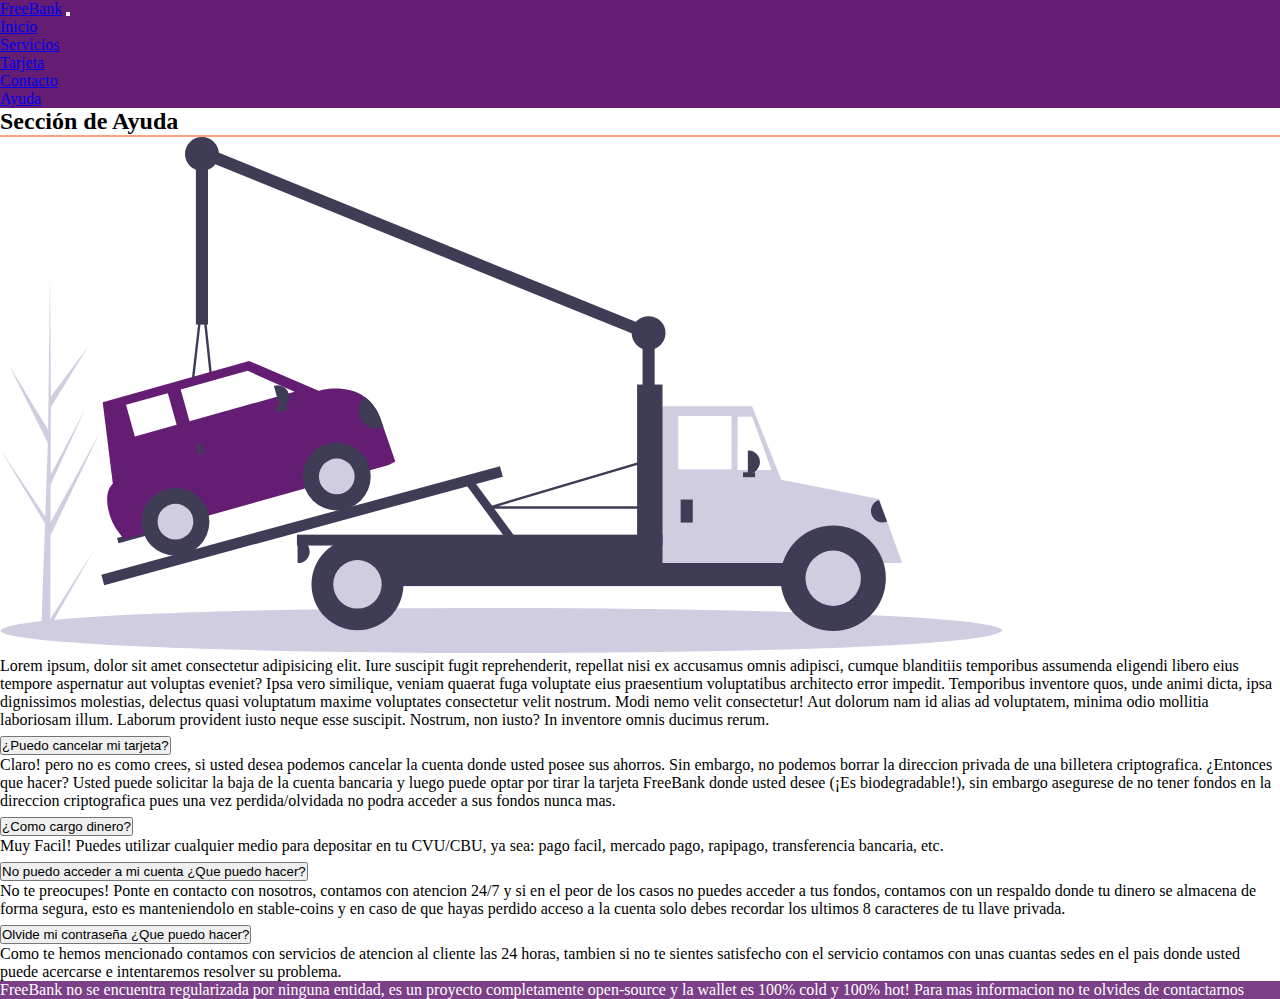
<file: pages/ayuda.html>
<!DOCTYPE html>
<html lang="en">
<head>
    <meta charset="UTF-8">
    <meta http-equiv="X-UA-Compatible" content="IE=edge">
    <meta name="viewport" content="width=device-width, initial-scale=1.0">
    <title>FreeBank - Preguntes frecuentes acerca de nuestro banco cripto</title>
    <meta name="keywords" content="CRIPTO AYUDA, CRIPTO FAQ,no-kyc, DEFI FAQ, BANCO CRIPTO FAQ, BANCO DEFI FAQ">
    <meta name="description" content="FreeBank es un proyecto muy grande, es por eso que disponemos de una pagina web exclusivamente para preguntas que nos hacen frecuentemente.">
    <link rel="stylesheet" href="../css/main.css">
    <link href="https://cdn.jsdelivr.net/npm/bootstrap@5.1.3/dist/css/bootstrap.min.css" rel="stylesheet" integrity="sha384-1BmE4kWBq78iYhFldvKuhfTAU6auU8tT94WrHftjDbrCEXSU1oBoqyl2QvZ6jIW3" crossorigin="anonymous">
</head>
<body>
    <header class="sticky-top">
        <nav class="navbar navbar-expand-lg navbar-dark" style="background-color: #641D72">
            <div class="container-fluid">
                <a class="navbar-brand" href="#">FreeBank</a>
                <button class="navbar-toggler" type="button" data-bs-toggle="collapse" data-bs-target="#navbarNav" aria-controls="navbarNav" aria-expanded="false" aria-label="Toggle navigation">
                    <span class="navbar-toggler-icon"></span>
                </button>
                <div class="collapse navbar-collapse justify-content-end" id="navbarNav">
                    <ul class="navbar-nav">
                        <li class="nav-item">
                            <a class="nav-link" href="../index.html">Inicio</a>
                        </li>
                        <li class="nav-item">
                            <a class="nav-link" href="./servicios.html">Servicios</a>
                        </li>
                        <li class="nav-item">
                            <a class="nav-link" href="./tarjeta.html">Tarjeta</a>
                        </li>
                        <li class="nav-item">
                            <a class="nav-link" href="./contacto.html">Contacto</a>
                        </li>
                        <li class="nav-item">
                            <a class="nav-link active" aria-current="page" href="#">Ayuda</a>
                        </li>
                    </ul>
                </div>
            </div>
        </nav>
    </header>
    
    <main class="main">
        <div class="container-fluid">
            <div class="row pt-3 d-flex justify-content-center">
                <div class="col-auto">
                    <h2>
                        Sección de Ayuda
                    </h2>
                </div>
            </div>
            <hr>
            <div class="row mt-3 mb-3">
                <div class="col-md-4">
                    <img class="img-fluid" src="../assets/help.svg" alt="">
                </div>
                <div class="col-md-8 d-flex align-items-center">
                    <p>
                        Lorem ipsum, dolor sit amet consectetur adipisicing elit. Iure suscipit fugit reprehenderit, repellat nisi ex accusamus omnis adipisci, cumque blanditiis temporibus assumenda eligendi libero eius tempore aspernatur aut voluptas eveniet?
                        Ipsa vero similique, veniam quaerat fuga voluptate eius praesentium voluptatibus architecto error impedit. Temporibus inventore quos, unde animi dicta, ipsa dignissimos molestias, delectus quasi voluptatum maxime voluptates consectetur velit nostrum.
                        Modi nemo velit consectetur! Aut dolorum nam id alias ad voluptatem, minima odio mollitia laboriosam illum. Laborum provident iusto neque esse suscipit. Nostrum, non iusto? In inventore omnis ducimus rerum.
                    </p>
                </div>
                
            </div>
        </div>
        <div class="accordion accordion-flush" id="accordionFlushExample">
            <div class="accordion-item">
              <h2 class="accordion-header" id="flush-headingOne">
                <button class="accordion-button collapsed" type="button" data-bs-toggle="collapse" data-bs-target="#flush-collapseOne" aria-expanded="false" aria-controls="flush-collapseOne">
                    ¿Puedo cancelar mi tarjeta?
                </button>
              </h2>
              <div id="flush-collapseOne" class="accordion-collapse collapse" aria-labelledby="flush-headingOne" data-bs-parent="#accordionFlushExample">
                <div class="accordion-body">Claro! pero no es como crees, si usted desea podemos cancelar la cuenta donde usted posee sus ahorros. Sin embargo, no podemos borrar la direccion privada de una billetera criptografica. ¿Entonces que hacer? Usted puede solicitar la baja de la cuenta bancaria y luego puede optar por tirar la tarjeta FreeBank donde usted desee (¡Es biodegradable!), sin embargo asegurese de no tener fondos en la direccion criptografica pues una vez perdida/olvidada no podra acceder a sus fondos nunca mas.</div>
              </div>
            </div>
            <div class="accordion-item">
              <h2 class="accordion-header" id="flush-headingTwo">
                <button class="accordion-button collapsed" type="button" data-bs-toggle="collapse" data-bs-target="#flush-collapseTwo" aria-expanded="false" aria-controls="flush-collapseTwo">
                    ¿Como cargo dinero?
                </button>
              </h2>
              <div id="flush-collapseTwo" class="accordion-collapse collapse" aria-labelledby="flush-headingTwo" data-bs-parent="#accordionFlushExample">
                <div class="accordion-body">Muy Facil! Puedes utilizar cualquier medio para depositar en tu CVU/CBU, ya sea: pago facil, mercado pago, rapipago, transferencia bancaria, etc.</div>
              </div>
            </div>
            <div class="accordion-item">
              <h2 class="accordion-header" id="flush-headingThree">
                <button class="accordion-button collapsed" type="button" data-bs-toggle="collapse" data-bs-target="#flush-collapseThree" aria-expanded="false" aria-controls="flush-collapseThree">
                    No puedo acceder a mi cuenta ¿Que puedo hacer?
                </button>
              </h2>
              <div id="flush-collapseThree" class="accordion-collapse collapse" aria-labelledby="flush-headingThree" data-bs-parent="#accordionFlushExample">
                <div class="accordion-body">No te preocupes! Ponte en contacto con nosotros, contamos con atencion 24/7 y si en el peor de los casos no puedes acceder a tus fondos, contamos con un respaldo donde tu dinero se almacena de forma segura, esto es manteniendolo en stable-coins y en caso de que hayas perdido acceso a la cuenta solo debes recordar los ultimos 8 caracteres de tu llave privada.</div>
              </div>
            </div>
            <div class="accordion-item">
                <h2 class="accordion-header" id="flush-headingFour">
                  <button class="accordion-button collapsed" type="button" data-bs-toggle="collapse" data-bs-target="#flush-collapseFour" aria-expanded="false" aria-controls="flush-collapseFour">
                    Olvide mi contraseña ¿Que puedo hacer?
                  </button>
                </h2>
                <div id="flush-collapseFour" class="accordion-collapse collapse" aria-labelledby="flush-headingFour" data-bs-parent="#accordionFlushExample">
                  <div class="accordion-body">Como te hemos mencionado contamos con servicios de atencion al cliente las 24 horas, tambien si no te sientes satisfecho con el servicio contamos con unas cuantas sedes en el pais donde usted puede acercarse e intentaremos resolver su problema.</div>
                </div>
            </div>
        <div>
    </main>
    <footer class="separador">
        <div class="container">
            <div class="row pt-2">
                <p class="text-white">
                    FreeBank no se encuentra regularizada por ninguna entidad, es un proyecto completamente open-source y la wallet es 100% cold y 100% hot! Para mas informacion no te olvides de contactarnos
                </p>
            </div>
        </div>
    </footer>
    <script src="https://cdn.jsdelivr.net/npm/bootstrap@5.1.3/dist/js/bootstrap.bundle.min.js" integrity="sha384-ka7Sk0Gln4gmtz2MlQnikT1wXgYsOg+OMhuP+IlRH9sENBO0LRn5q+8nbTov4+1p" crossorigin="anonymous"></script>
</body>
</file>
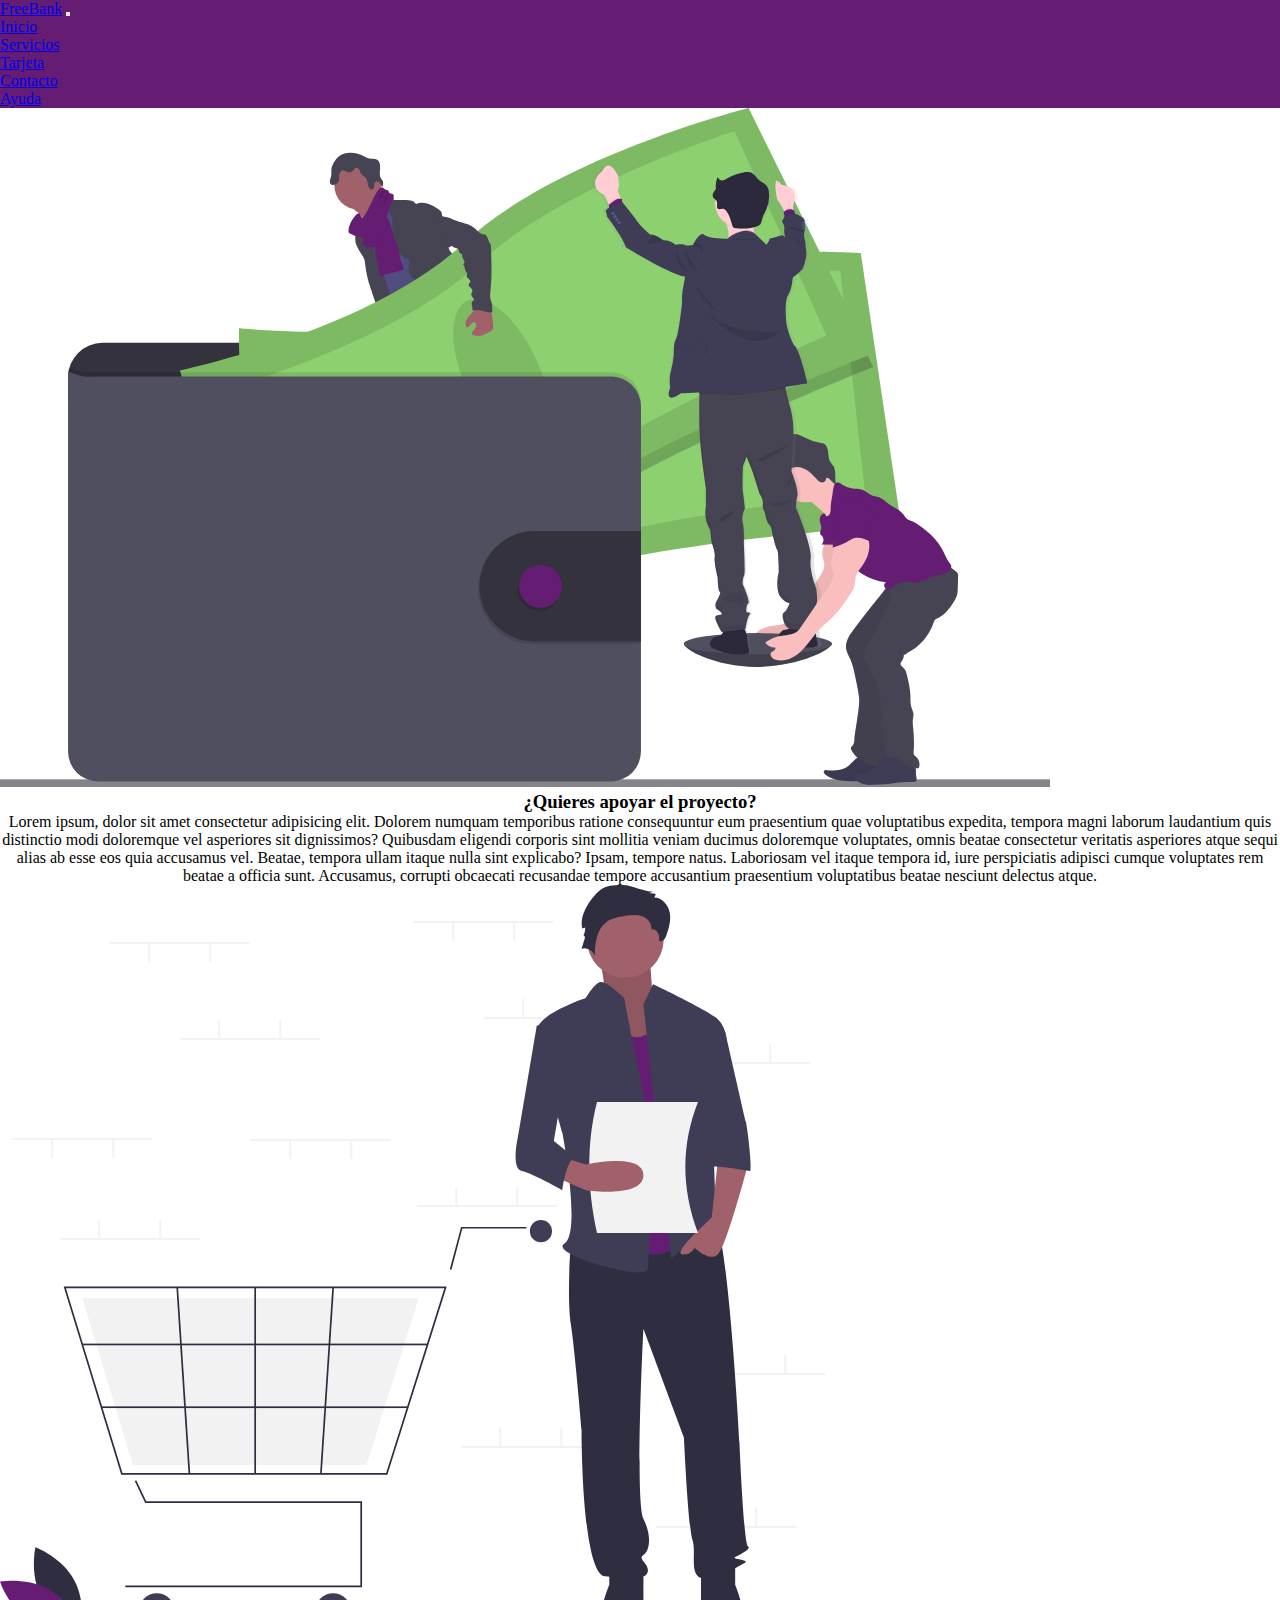
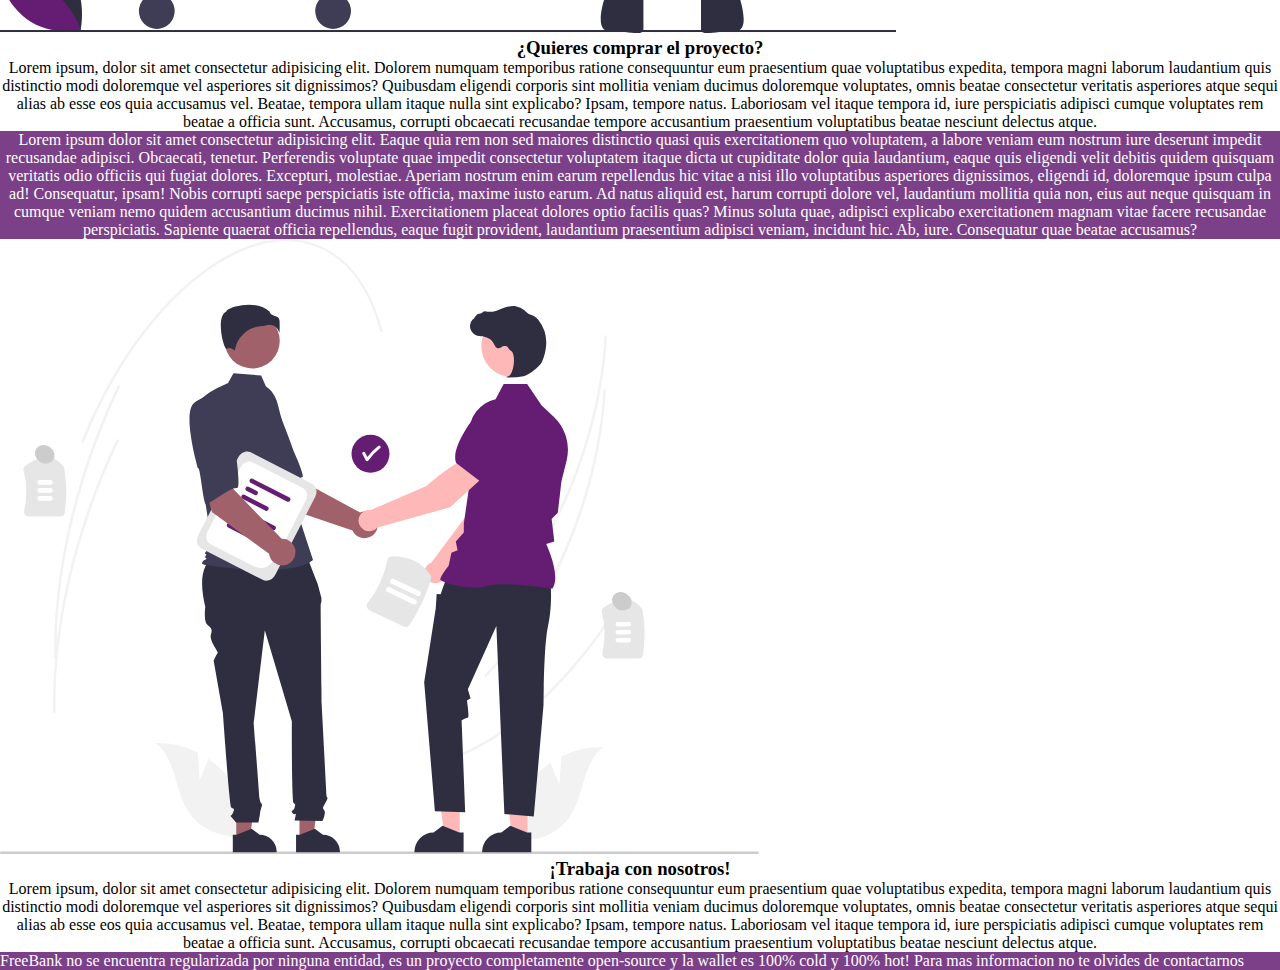
<file: pages/contacto.html>
<!DOCTYPE html>
<html lang="en">
<head>
    <meta charset="UTF-8">
    <meta http-equiv="X-UA-Compatible" content="IE=edge">
    <meta name="viewport" content="width=device-width, initial-scale=1.0">
    <title>FreeBank - Banco cripto, ¡Contacte con nosotros!</title>
    <meta name="keywords" content="CRIPTO CONTACTO, NO-KYC CONTACTO, DEFI, BANCO CRIPTO CONTACTO, BANCO DEFI CONTACTO">
    <meta name="description" content="FreeBank dispone de algunas opciones en caso de que quiera contactarse con nostros.">
    <link rel="stylesheet" href="../css/main.css">
    <link href="https://cdn.jsdelivr.net/npm/bootstrap@5.1.3/dist/css/bootstrap.min.css" rel="stylesheet" integrity="sha384-1BmE4kWBq78iYhFldvKuhfTAU6auU8tT94WrHftjDbrCEXSU1oBoqyl2QvZ6jIW3" crossorigin="anonymous">
</head>
<body>
    <header class="sticky-top">
        <nav class="navbar navbar-expand-lg navbar-dark" style="background-color: #641D72">
            <div class="container-fluid">
                <a class="navbar-brand" href="#">FreeBank</a>
                <button class="navbar-toggler" type="button" data-bs-toggle="collapse" data-bs-target="#navbarNav" aria-controls="navbarNav" aria-expanded="false" aria-label="Toggle navigation">
                    <span class="navbar-toggler-icon"></span>
                </button>
                <div class="collapse navbar-collapse justify-content-end" id="navbarNav">
                    <ul class="navbar-nav">
                        <li class="nav-item">
                            <a class="nav-link" href="../index.html">Inicio</a>
                        </li>
                        <li class="nav-item">
                            <a class="nav-link" href="./servicios.html">Servicios</a>
                        </li>
                        <li class="nav-item">
                            <a class="nav-link" href="./tarjeta.html">Tarjeta</a>
                        </li>
                        <li class="nav-item">
                            <a class="nav-link active" aria-current="page" href="#">Contacto</a>
                        </li>
                        <li class="nav-item">
                            <a class="nav-link" href="./ayuda.html">Ayuda</a>
                        </li>
                    </ul>
                </div>
            </div>
        </nav>
    </header>
    
    <main class="container-fluid ">
        <div class="row p-4">
            <div class="col-md-3">
                <img src="../assets/fundraising.svg" alt="" class="img-fluid">
            </div>
            <div class="col-md-9" style="text-align: center;">
                <h3>
                    ¿Quieres apoyar el proyecto?
                </h3>
                <p>
                Lorem ipsum, dolor sit amet consectetur adipisicing elit. Dolorem numquam temporibus ratione consequuntur eum praesentium quae voluptatibus expedita, tempora magni laborum laudantium quis distinctio modi doloremque vel asperiores sit dignissimos?
                Quibusdam eligendi corporis sint mollitia veniam ducimus doloremque voluptates, omnis beatae consectetur veritatis asperiores atque sequi alias ab esse eos quia accusamus vel. Beatae, tempora ullam itaque nulla sint explicabo?
                Ipsam, tempore natus. Laboriosam vel itaque tempora id, iure perspiciatis adipisci cumque voluptates rem beatae a officia sunt. Accusamus, corrupti obcaecati recusandae tempore accusantium praesentium voluptatibus beatae nesciunt delectus atque.
                </p>
            </div>
        </div>
        <div class="row p-4">
            <div class="col-md-3">
                <img src="../assets/wanna-buy.svg" alt="" class="img-fluid">
            </div>
            <div class="col-md-9"  style="text-align: center;">
                <h3>
                    ¿Quieres comprar el proyecto?
                </h3>
                <p>
                Lorem ipsum, dolor sit amet consectetur adipisicing elit. Dolorem numquam temporibus ratione consequuntur eum praesentium quae voluptatibus expedita, tempora magni laborum laudantium quis distinctio modi doloremque vel asperiores sit dignissimos?
                Quibusdam eligendi corporis sint mollitia veniam ducimus doloremque voluptates, omnis beatae consectetur veritatis asperiores atque sequi alias ab esse eos quia accusamus vel. Beatae, tempora ullam itaque nulla sint explicabo?
                Ipsam, tempore natus. Laboriosam vel itaque tempora id, iure perspiciatis adipisci cumque voluptates rem beatae a officia sunt. Accusamus, corrupti obcaecati recusandae tempore accusantium praesentium voluptatibus beatae nesciunt delectus atque.    
                </p>
            </div>
        </div>
        <div class="row separador p-3" style="text-align: center;">
            
            <p>
                Lorem ipsum dolor sit amet consectetur adipisicing elit. Eaque quia rem non sed maiores distinctio quasi quis exercitationem quo voluptatem, a labore veniam eum nostrum iure deserunt impedit recusandae adipisci.
                Obcaecati, tenetur. Perferendis voluptate quae impedit consectetur voluptatem itaque dicta ut cupiditate dolor quia laudantium, eaque quis eligendi velit debitis quidem quisquam veritatis odio officiis qui fugiat dolores. Excepturi, molestiae.
                Aperiam nostrum enim earum repellendus hic vitae a nisi illo voluptatibus asperiores dignissimos, eligendi id, doloremque ipsum culpa ad! Consequatur, ipsam! Nobis corrupti saepe perspiciatis iste officia, maxime iusto earum.
                Ad natus aliquid est, harum corrupti dolore vel, laudantium mollitia quia non, eius aut neque quisquam in cumque veniam nemo quidem accusantium ducimus nihil. Exercitationem placeat dolores optio facilis quas?
                Minus soluta quae, adipisci explicabo exercitationem magnam vitae facere recusandae perspiciatis. Sapiente quaerat officia repellendus, eaque fugit provident, laudantium praesentium adipisci veniam, incidunt hic. Ab, iure. Consequatur quae beatae accusamus?
            </p>
        </div>
        <div class="row p-3">
            <div class="col-md-3">
                <img src="../assets/work-with-us.svg" alt="" class="img-fluid">
            </div>
            <div class="col-md-9" style="text-align: center;">
                <h3>
                    ¡Trabaja con nosotros!
                </h3>
                <p>
                Lorem ipsum, dolor sit amet consectetur adipisicing elit. Dolorem numquam temporibus ratione consequuntur eum praesentium quae voluptatibus expedita, tempora magni laborum laudantium quis distinctio modi doloremque vel asperiores sit dignissimos?
                Quibusdam eligendi corporis sint mollitia veniam ducimus doloremque voluptates, omnis beatae consectetur veritatis asperiores atque sequi alias ab esse eos quia accusamus vel. Beatae, tempora ullam itaque nulla sint explicabo?
                Ipsam, tempore natus. Laboriosam vel itaque tempora id, iure perspiciatis adipisci cumque voluptates rem beatae a officia sunt. Accusamus, corrupti obcaecati recusandae tempore accusantium praesentium voluptatibus beatae nesciunt delectus atque.
                </p>
                
            </div>
        </div>
        
    </main>
    
    <footer class="separador">
        <div class="container">
            <div class="row pt-2">
                <p class="text-white">
                    FreeBank no se encuentra regularizada por ninguna entidad, es un proyecto completamente open-source y la wallet es 100% cold y 100% hot! Para mas informacion no te olvides de contactarnos
                </p>
            </div>
        </div>
    </footer>
    <script src="https://cdn.jsdelivr.net/npm/bootstrap@5.1.3/dist/js/bootstrap.bundle.min.js" integrity="sha384-ka7Sk0Gln4gmtz2MlQnikT1wXgYsOg+OMhuP+IlRH9sENBO0LRn5q+8nbTov4+1p" crossorigin="anonymous"></script>
</body>
</file>
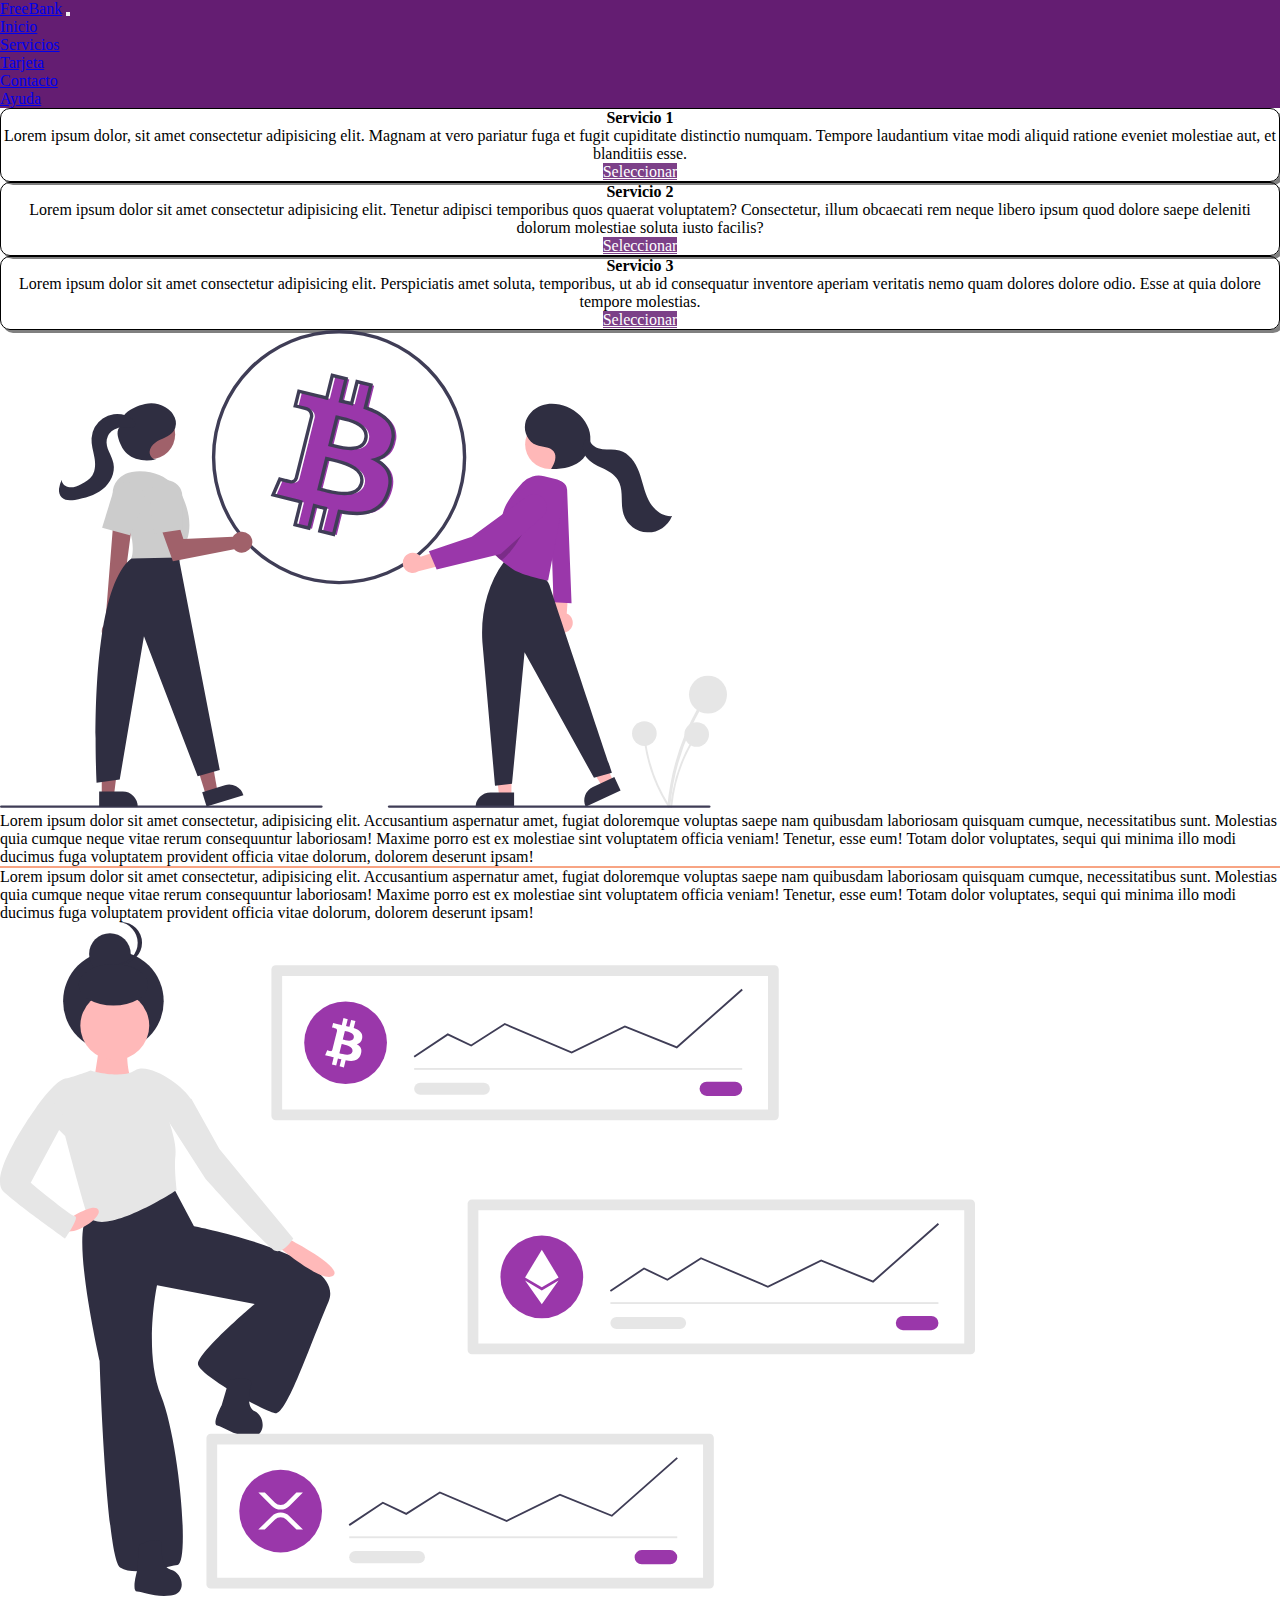
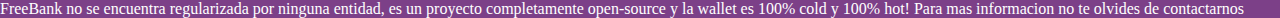
<file: pages/servicios.html>
<!DOCTYPE html>
<html lang="en">
<head>
    <meta charset="UTF-8">
    <meta http-equiv="X-UA-Compatible" content="IE=edge">
    <meta name="viewport" content="width=device-width, initial-scale=1.0">
    <title>FreeBank - Servicios de nuestro banco criptografico</title>
    <meta name="keywords" content="SERVICIOS CRIPTO, SERVICIOS NO-KYC, SERVICIOS DEFI, SERVICIOS BANCO CRIPTO, SERVICIOS BANCO DEFI">
    <meta name="description" content="FreeBank, uno de los primeros bancos criptograficos posee varios tipos de servicios para ofrecer, ¡Ingresa para conocer mas!">
    <link rel="stylesheet" href="../css/main.css">
    <link href="https://cdn.jsdelivr.net/npm/bootstrap@5.1.3/dist/css/bootstrap.min.css" rel="stylesheet" integrity="sha384-1BmE4kWBq78iYhFldvKuhfTAU6auU8tT94WrHftjDbrCEXSU1oBoqyl2QvZ6jIW3" crossorigin="anonymous">
</head>
<body>
    <header class="sticky-top">
        <nav class="navbar navbar-expand-lg navbar-dark" style="background-color: #641D72">
            <div class="container-fluid">
              <a class="navbar-brand" href="#">FreeBank</a>
              <button class="navbar-toggler" type="button" data-bs-toggle="collapse" data-bs-target="#navbarNav" aria-controls="navbarNav" aria-expanded="false" aria-label="Toggle navigation">
                <span class="navbar-toggler-icon"></span>
              </button>
              <div class="collapse navbar-collapse justify-content-end" id="navbarNav">
                <ul class="navbar-nav">
                    <li class="nav-item">
                        <a class="nav-link" href="../index.html">Inicio</a>
                    </li>
                    <li class="nav-item">
                        <a class="nav-link  active" aria-current="page" href="#">Servicios</a>
                    </li>
                    <li class="nav-item">
                        <a class="nav-link"  href="./tarjeta.html">Tarjeta</a>
                    </li>
                    <li class="nav-item">
                        <a class="nav-link" href="./contacto.html">Contacto</a>
                    </li>
                    <li class="nav-item">
                        <a class="nav-link" href="./ayuda.html">Ayuda</a>
                    </li>
                </ul>
              </div>
            </div>
        </nav>
    </header>
    <main class="main pb-5 pt-3">
        <div class="container">
            <div class="row justify-content-between">
                <div class="col-md-4 p-1">
                    <div class="servicio">
                        <div class="contenido mb-2">
                            <h4>
                                Servicio 1
                            </h4>
                            <p>
                                Lorem ipsum dolor, sit amet consectetur adipisicing elit. Magnam at vero pariatur fuga et fugit cupiditate distinctio numquam. Tempore laudantium vitae modi aliquid ratione eveniet molestiae aut, et blanditiis esse.
                            </p>
                            <a class="btn" style="background-color: #641d72d8; color: white;" href="#" role="button">Seleccionar</a>
                        </div>
                    </div>
                </div>
                <div class="col-md-4 p-1">
                    <div class="servicio">
                        <div class="contenido mb-2">
                            <h4>
                                Servicio 2
                            </h4>
                            <p>Lorem ipsum dolor sit amet consectetur adipisicing elit. Tenetur adipisci temporibus quos quaerat voluptatem? Consectetur, illum obcaecati rem neque libero ipsum quod dolore saepe deleniti dolorum molestiae soluta iusto facilis?</p>
                            <a class="btn" style="background-color: #641d72d8; color: white;" href="#" role="button">Seleccionar</a>
                        </div>
                    </div>
                </div>
                <div class="col-md-4 p-1">
                    <div class="servicio">
                        <div class="contenido mb-2">
                            <h4>
                                Servicio 3
                            </h4>
                            <p>
                                Lorem ipsum dolor sit amet consectetur adipisicing elit. Perspiciatis amet soluta, temporibus, ut ab id consequatur inventore aperiam veritatis nemo quam dolores dolore odio. Esse at quia dolore tempore molestias.
                            </p>
                            <a class="btn" style="background-color: #641d72d8; color: white;" href="#" role="button">Seleccionar</a>
                        </div>
                    </div>
                </div>
            </div>
            <div class="row mt-4">
                <div class="col-md-4">
                    <img class="img-fluid" src="../assets/bitcoin_p2p.svg" alt="">
                </div>
                <div class="col-md-8 d-flex align-items-center">
                    <p>
                        Lorem ipsum dolor sit amet consectetur, adipisicing elit. Accusantium aspernatur amet, fugiat doloremque voluptas saepe nam quibusdam laboriosam quisquam cumque, necessitatibus sunt. Molestias quia cumque neque vitae rerum consequuntur laboriosam!
                        Maxime porro est ex molestiae sint voluptatem officia veniam! Tenetur, esse eum! Totam dolor voluptates, sequi qui minima illo modi ducimus fuga voluptatem provident officia vitae dolorum, dolorem deserunt ipsam!
                    </p>
                </div>
            </div>
            <hr>
            <div class="row mt-4">
                <div class="col-md-8 d-flex align-items-center">
                    <p>Lorem ipsum dolor sit amet consectetur, adipisicing elit. Accusantium aspernatur amet, fugiat doloremque voluptas saepe nam quibusdam laboriosam quisquam cumque, necessitatibus sunt. Molestias quia cumque neque vitae rerum consequuntur laboriosam!
                    Maxime porro est ex molestiae sint voluptatem officia veniam! Tenetur, esse eum! Totam dolor voluptates, sequi qui minima illo modi ducimus fuga voluptatem provident officia vitae dolorum, dolorem deserunt ipsam!</p>
                </div>
                <div class="col-md-4">
                    <img class="img-fluid" src="../assets/crypto_portfolio.svg" alt="">
                </div>
            </div>
        </div>

    </main>
    
    <footer class="separador">
        <div class="container">
            <div class="row pt-2">
                <p class="text-white">
                    FreeBank no se encuentra regularizada por ninguna entidad, es un proyecto completamente open-source y la wallet es 100% cold y 100% hot! Para mas informacion no te olvides de contactarnos
                </p>
            </div>
        </div>
    </footer>
    <script src="https://cdn.jsdelivr.net/npm/bootstrap@5.1.3/dist/js/bootstrap.bundle.min.js" integrity="sha384-ka7Sk0Gln4gmtz2MlQnikT1wXgYsOg+OMhuP+IlRH9sENBO0LRn5q+8nbTov4+1p" crossorigin="anonymous"></script>
</body>
</file>
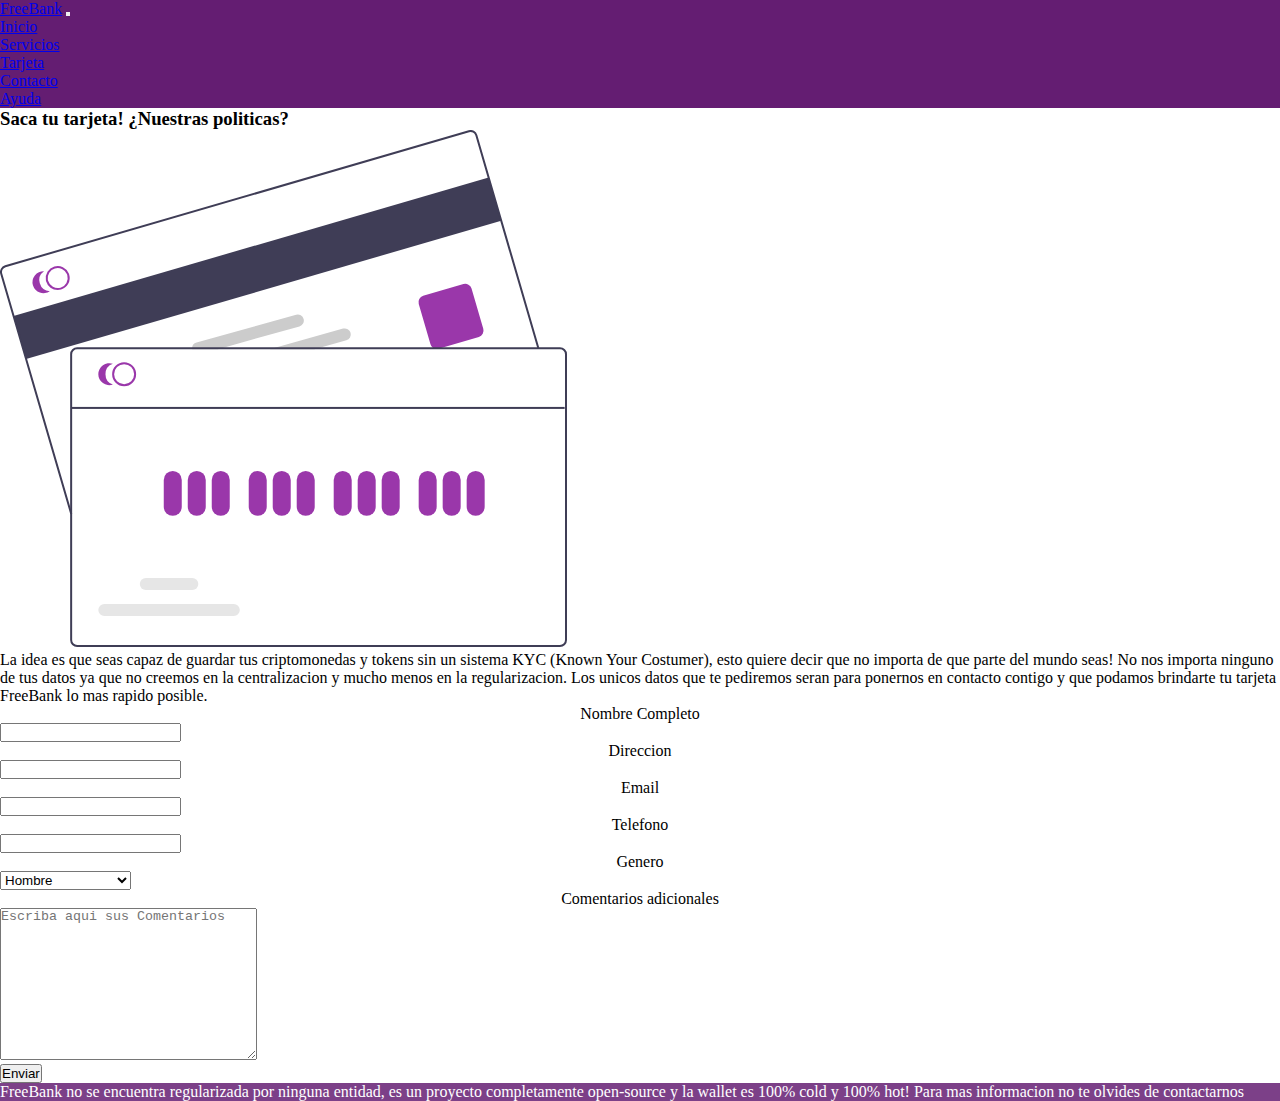
<file: pages/tarjeta.html>
<!DOCTYPE html>
<html lang="en">
<head>
    <meta charset="UTF-8">
    <meta http-equiv="X-UA-Compatible" content="IE=edge">
    <meta name="viewport" content="width=device-width, initial-scale=1.0">
    <title>FreeBank - Tarjeta</title>
    <meta name="keywords" content="TARJETA CRIPTO, TARJETA NO-KYC, TARJETA DEFI, TARJETA BANCO CRIPTO, TARJETA BANCO DEFI">
    <meta name="description" content="¿Quieres obtener tu primera tarjeta de un banco criptografico y sin KYC? ¡Ingresa ahora y pide tu primera tarjeta-wallet ahora!">
    <link rel="stylesheet" href="../css/main.css">
    <link href="https://cdn.jsdelivr.net/npm/bootstrap@5.1.3/dist/css/bootstrap.min.css" rel="stylesheet" integrity="sha384-1BmE4kWBq78iYhFldvKuhfTAU6auU8tT94WrHftjDbrCEXSU1oBoqyl2QvZ6jIW3" crossorigin="anonymous">
</head>
<body>
    <header class="sticky-top">
        <nav class="navbar navbar-expand-lg navbar-dark" style="background-color: #641D72">
            <div class="container-fluid">
              <a class="navbar-brand" href="#">FreeBank</a>
              <button class="navbar-toggler" type="button" data-bs-toggle="collapse" data-bs-target="#navbarNav" aria-controls="navbarNav" aria-expanded="false" aria-label="Toggle navigation">
                <span class="navbar-toggler-icon"></span>
              </button>
              <div class="collapse navbar-collapse justify-content-end" id="navbarNav">
                <ul class="navbar-nav">
                    <li class="nav-item">
                        <a class="nav-link" href="../index.html">Inicio</a>
                    </li>
                    <li class="nav-item">
                        <a class="nav-link" href="./servicios.html">Servicios</a>
                    </li>
                    <li class="nav-item">
                        <a class="nav-link active" aria-current="page" href="#">Tarjeta</a>
                    </li>
                    <li class="nav-item">
                        <a class="nav-link" href="./contacto.html">Contacto</a>
                    </li>
                    <li class="nav-item">
                        <a class="nav-link" href="./ayuda.html">Ayuda</a>
                    </li>
                </ul>
              </div>
            </div>
        </nav>
    </header>
    <main class="main">
        <div class="container-fluid">
            <div class="row justify-content-center pt-2">
                <div class="col-auto">
                    <h3>
                        Saca tu tarjeta! ¿Nuestras politicas?
                    </h3>
                </div>
                
            </div>
            <div class="row p-4">
                <div class="col-md-3">
                    <img src="../assets/credit_card.svg" class="img-fluid" alt="">
                </div>
                <div class="col-md-9 d-flex align-items-center">
                    <p>
                        La idea es que seas capaz de guardar tus criptomonedas y tokens sin un sistema KYC (Known Your Costumer), esto quiere decir que no importa de que parte del mundo seas! No nos importa ninguno de tus datos ya que no creemos en la centralizacion y mucho menos en la regularizacion. Los unicos datos que te pediremos seran para ponernos en contacto contigo y que podamos brindarte tu tarjeta FreeBank lo mas rapido posible.
                    </p>
                </div>
            </div>
            <form class="container-fluid ml-2 mt-2" action="" method="POST">
                <div class="row g-3 align-items-center mb-3">    
                    <div class="col-md-2" style="text-align: center;">
                        <label for="inputNombre" class="col-form-label">Nombre Completo</label>
                    </div>
                    <div class="col-md-3">
                        <input type="text" id="inputNombre" class="form-control" aria-describedby="textHelpInline">
                    </div>
                    <div class="col-md-2" style="text-align: center;">
                        <label for="inputDireccion" class="col-form-label">Direccion</label>
                    </div>
                    <div class="col-md-3">
                        <input type="text" id="inputDireccion" class="form-control" aria-describedby="textHelpInline">
                    </div>
                <div class="row g-3 align-items-center mb-3"> 
                    <div class="col-md-2" style="text-align: center;">
                        <label for="inputEmail" class="col-form-label">Email</label>
                    </div>
                    <div class="col-md-3">
                        <input type="email" id="inputEmail" class="form-control" aria-describedby="textHelpInline">
                    </div>
                    <div class="col-md-2" style="text-align: center;">
                        <label for="inputMobile" class="col-form-label">Telefono</label>
                    </div>
                    <div class="col-md-3">
                    <input type="number" id="inputMobile" class="form-control" aria-describedby="textHelpInline">
                    </div>
                </div>
                <div class="row g-3 align-items-center mb-3">
                    <div class="col-md-2"> 
                        <p style="text-align: center;">
                            Genero
                        </p>
                    </div>
                    <div class="col-md-3">
                        <select name="Genero">
                            <option value="M">Hombre</option>
                            <option value="F">Mujer</option>
                            <option value="O">Otro</option>
                            <option value="DS">Prefiero no decirlo</option>
                        </select>
                    </div> 
                        
                    </div>
                </div>
                <div class="row g-3 align-items-center mb-3">
                    <div class="col-md-2" style="text-align: center;">
                        <p>
                            Comentarios adicionales
                        </p>
                    </div>
                    <div class="col-md-auto">
                        <textarea cols="30" rows="10" placeholder="Escriba aqui sus Comentarios"></textarea>
                    </div>
                    <div class="col-md-5">
                        <div>
                            <input type="button" value="Enviar">
                        </div>
                    </div>
            </form>
        </div>
    </main>
    <footer class="separador">
        <div class="container">
            <div class="row pt-2">
                <p class="text-white">
                    FreeBank no se encuentra regularizada por ninguna entidad, es un proyecto completamente open-source y la wallet es 100% cold y 100% hot! Para mas informacion no te olvides de contactarnos
                </p>
            </div>
        </div>
    </footer>
    <script src="https://cdn.jsdelivr.net/npm/bootstrap@5.1.3/dist/js/bootstrap.bundle.min.js" integrity="sha384-ka7Sk0Gln4gmtz2MlQnikT1wXgYsOg+OMhuP+IlRH9sENBO0LRn5q+8nbTov4+1p" crossorigin="anonymous"></script>
</body>
</file>
<file: css/main.css>
* {
  margin: 0;
  padding: 0;
  -webkit-box-sizing: 0;
          box-sizing: 0;
}

/* Start - Cards Section*/
.main__article--tarjetas {
  /* padding: 20px; */
  -ms-grid-row: 1;
  -ms-grid-column: 1;
  grid-area: presentacion;
}

.main__form--tarjetas {
  /*padding: 20px; */
  -ms-grid-row: 2;
  -ms-grid-column: 1;
  grid-area: formulario;
}

.main__grilla--tarjetas {
  display: -ms-grid;
  display: grid;
  -ms-grid-columns: 1fr;
      grid-template-columns: 1fr;
  -ms-grid-rows: .7fr 2fr;
      grid-template-rows: .7fr 2fr;
      grid-template-areas: "presentacion" "formulario";
}

.boton__form--tarjetas {
  grid-area: enviar;
}

/* End - Cards Section*/
/* Start - Services Section*/
.grilla__servicios {
  display: -ms-grid;
  display: grid;
      grid-template-areas: "cabecera cabecera" "informacionUno videoUno" "informacionDos videoDos" "informacionTres videoTres";
  -ms-grid-columns: 2fr 2fr;
      grid-template-columns: 2fr 2fr;
  -ms-grid-rows: .5fr 2.5fr 2.5fr 2.5fr;
      grid-template-rows: .5fr 2.5fr 2.5fr 2.5fr;
  grid-column-gap: 10px;
  grid-row-gap: 15px;
}

.main__article--Servicios {
  color: #000000;
  padding: 10px 5px;
  position: relative;
  -ms-grid-row: 1;
  -ms-grid-column: 1;
  -ms-grid-column-span: 2;
  grid-area: cabecera;
}

.articuloUno {
  -ms-grid-row: 2;
  -ms-grid-column: 1;
  grid-area: informacionUno;
}

.articuloDos {
  -ms-grid-row: 3;
  -ms-grid-column: 1;
  grid-area: informacionDos;
}

.articuloTres {
  -ms-grid-row: 4;
  -ms-grid-column: 1;
  grid-area: informacionTres;
}

.videoUno {
  -ms-grid-row: 2;
  -ms-grid-column: 2;
  grid-area: videoUno;
}

.videoDos {
  -ms-grid-row: 3;
  -ms-grid-column: 2;
  grid-area: videoDos;
}

.videoTres {
  -ms-grid-row: 4;
  -ms-grid-column: 2;
  grid-area: videoTres;
}

.servicio {
  border: 1px solid;
  text-align: center;
  -webkit-box-shadow: 3px 3px #808080;
          box-shadow: 3px 3px #808080;
  height: auto;
  border-radius: 10px;
}

/* End - Services Section*/
/* Start - Help Section*/
.ul__grid--ayuda {
  display: -ms-grid;
  display: grid;
      grid-template-areas: "preguntaUno" "respuestaUno" "preguntaDos" "respuestaDos" "preguntaTres" "respuestaTres" "preguntaCuatro" "respuestaCuatro";
  -ms-grid-columns: 1fr;
      grid-template-columns: 1fr;
  -ms-grid-rows: (auto)[3];
      grid-template-rows: repeat(3, auto);
  grid-column-gap: 5px;
  grid-row-gap: 5px;
  justify-items: center;
  list-style-type: upper-roman;
}

.main__item--h {
  font-size: large;
  font-weight: bold;
}

.preguntaUno {
  -ms-grid-row: 1;
  -ms-grid-column: 1;
  grid-area: preguntaUno;
}

.respuestaUno {
  -ms-grid-row: 2;
  -ms-grid-column: 1;
  grid-area: respuestaUno;
}

.respuestaDos {
  -ms-grid-row: 4;
  -ms-grid-column: 1;
  grid-area: respuestaDos;
}

.respuestaTres {
  -ms-grid-row: 6;
  -ms-grid-column: 1;
  grid-area: respuestaTres;
}

.respuestaCuatro {
  -ms-grid-row: 8;
  -ms-grid-column: 1;
  grid-area: respuestaCuatro;
}

.preguntaDos {
  -ms-grid-row: 3;
  -ms-grid-column: 1;
  grid-area: preguntaDos;
}

.preguntaTres {
  -ms-grid-row: 5;
  -ms-grid-column: 1;
  grid-area: preguntaTres;
}

.preguntaCuatro {
  -ms-grid-row: 7;
  -ms-grid-column: 1;
  grid-area: preguntaCuatro;
}

/* End - Help Section*/
.ventana, .sangre, .amarillo {
  background-color: #8ca4e6;
  height: 250px;
  width: 300px;
  border-radius: 40px;
  -webkit-box-shadow: 12px 12px 2px 1px #808080;
          box-shadow: 12px 12px 2px 1px #808080;
}

.sangre {
  background-color: #b60707;
  -webkit-box-shadow: 12px 12px 2px 1px #6b2b2b;
          box-shadow: 12px 12px 2px 1px #6b2b2b;
}

.amarillo {
  background-color: #fcff32;
  -webkit-box-shadow: 12px 12px 2px 1px #c4c263;
          box-shadow: 12px 12px 2px 1px #c4c263;
}

.separador {
  background-color: #641d72d8;
  color: white;
}

.header {
  display: -ms-grid;
  display: grid;
      grid-template-areas: "nav nav encabezado";
  -ms-grid-columns: auto 1fr auto;
      grid-template-columns: auto 1fr auto;
  -ms-grid-rows: 1fr;
      grid-template-rows: 1fr;
  justify-items: center;
  -webkit-box-align: center;
      -ms-flex-align: center;
          align-items: center;
  background-color: #191970;
  border: solid 1.5px #02027c;
  position: -webkit-sticky;
  position: sticky;
  top: 0px;
  z-index: 0;
}

.header__list {
  display: -webkit-box;
  display: -ms-flexbox;
  display: flex;
  list-style-type: none;
  margin: 0;
  -webkit-box-pack: stretch;
      -ms-flex-pack: stretch;
          justify-content: stretch;
  -ms-grid-row: 1;
  -ms-grid-column: 1;
  -ms-grid-column-span: 2;
  grid-area: nav;
}

.header__item {
  display: inline-block;
  border-bottom: 2px solid #02027c;
}

.header__item a {
  display: block;
  padding: 15px;
  color: #ffffff;
  text-decoration: none;
}

.header__item:hover {
  background-color: #02027c;
  border-bottom: 2px solid #8ca4e6;
}

.header__h1 {
  color: #fdf5e6;
  /*display: block;
        position: absolute;
        right: 10px;
        top: 15%; */
  -ms-grid-row: 1;
  -ms-grid-column: 1;
  -ms-grid-column-span: 3;
  grid-area: encabezado;
}

.main {
  background-color: white;
  /*padding: 10px;*/
  position: relative;
  /* End - Index and main Section*/
  /* Start - Contact us Section*/
  /*
    .main__visual{
       
       display: inline-block;
       position: relative;
       left: 50%; 
    
    }*/
  /*
    .main__informacion{
        
        display: inline-block;
        width: 30%;
        position: absolute;
        left: 50px; 
        
        
    } */
  /*
    .main__informacion--inv{
        
        display: inline-block;
        width: 30%;
        position: absolute;
        right: 250px; 
        
    } */
  /*
    .main__visual--inv{
        
        display: inline-block;
        position: relative; 
    }*/
}

.main__article {
  position: relative;
  display: -ms-grid;
  display: grid;
  -ms-grid-columns: 2fr 2fr;
      grid-template-columns: 2fr 2fr;
  -ms-grid-rows: 1fr;
      grid-template-rows: 1fr;
      grid-template-areas: "imagen informacion";
  grid-column-gap: 10px;
}

.main__img {
  /* position: relative; 
        display: inline-block; */
  -ms-grid-row: 1;
  -ms-grid-column: 1;
  grid-area: imagen;
}

.main__div {
  /*
        position: absolute;
        display: inline;
        padding: 10px;
        color: black; */
  -ms-grid-row: 1;
  -ms-grid-column: 2;
  grid-area: informacion;
}

.main__h2 {
  display: inline-block;
}

.main__p {
  display: inline-block;
}

.main__contenedor {
  padding: 20px;
  overflow: hidden;
}

.main__titulo {
  font-size: 25px;
  color: black;
}

/* Start - Footer Section*/
.footer {
  /*position: relative;*/
  background-color: midnightblue;
  display: -ms-grid;
  display: grid;
      grid-template-areas: "encabezado encabezado encabezado" "links espacio monedas";
  -ms-grid-columns: 1/3fr 1/3fr auto;
      grid-template-columns: 1/3fr 1/3fr auto;
  -ms-grid-rows: auto auto;
      grid-template-rows: auto auto;
  grid-row-gap: 5px;
}

.footer__list {
  display: inline-block;
  -ms-grid-row: 2;
  -ms-grid-column: 1;
  grid-area: links;
}

.footer__item {
  list-style: none;
  color: oldlace;
  padding-left: 30px;
  padding-bottom: 10px;
}

.footer__section {
  color: oldlace;
  padding: 10px;
  -ms-grid-row: 1;
  -ms-grid-column: 1;
  -ms-grid-column-span: 3;
  grid-area: encabezado;
}

.footer__aside {
  color: oldlace;
  display: inline-block;
  padding-right: 10px;
  /*position: absolute;
        right: 1%;
        top: 20%;*/
  -ms-grid-row: 2;
  -ms-grid-column: 3;
  grid-area: monedas;
}

hr {
  border: 0.5px solid #f8a483;
}

.grilla__contacto {
  display: -ms-grid;
  display: grid;
      grid-template-areas: "info-comprar info-comprar info-comprar comprarPro comprarPro" "apoyarPro apoyarPro info-apoyar info-apoyar info-apoyar" "info-trabajar info-trabajar info-trabajar trabajarPro trabajarPro" "contacto contacto contacto contacto contacto";
  -ms-grid-columns: 5fr 5fr 5fr 5fr 5fr;
      grid-template-columns: 5fr 5fr 5fr 5fr 5fr;
  -ms-grid-rows: 2.5fr 2.5fr 2.5fr auto;
      grid-template-rows: 2.5fr 2.5fr 2.5fr auto;
  grid-column-gap: 15px;
  grid-row-gap: 15px;
}

.info-comprar {
  -ms-grid-row: 1;
  -ms-grid-column: 1;
  -ms-grid-column-span: 3;
  grid-area: info-comprar;
}

.info-apoyar {
  -ms-grid-row: 2;
  -ms-grid-column: 3;
  -ms-grid-column-span: 3;
  grid-area: info-apoyar;
}

.info-trabajar {
  -ms-grid-row: 3;
  -ms-grid-column: 1;
  -ms-grid-column-span: 3;
  grid-area: info-trabajar;
}

.comprarPro {
  -ms-grid-row: 1;
  -ms-grid-column: 4;
  -ms-grid-column-span: 2;
  grid-area: comprarPro;
}

.apoyarPro {
  -ms-grid-row: 2;
  -ms-grid-column: 1;
  -ms-grid-column-span: 2;
  grid-area: apoyarPro;
}

.trabajarPro {
  -ms-grid-row: 3;
  -ms-grid-column: 4;
  -ms-grid-column-span: 2;
  grid-area: trabajarPro;
}

.div__contacto {
  -ms-grid-row: 4;
  -ms-grid-column: 1;
  -ms-grid-column-span: 5;
  grid-area: contacto;
}

.div__contacto ul {
  list-style-type: none;
}

/* End - Contact us Section*/
/*# sourceMappingURL=main.css.map */
</file>
